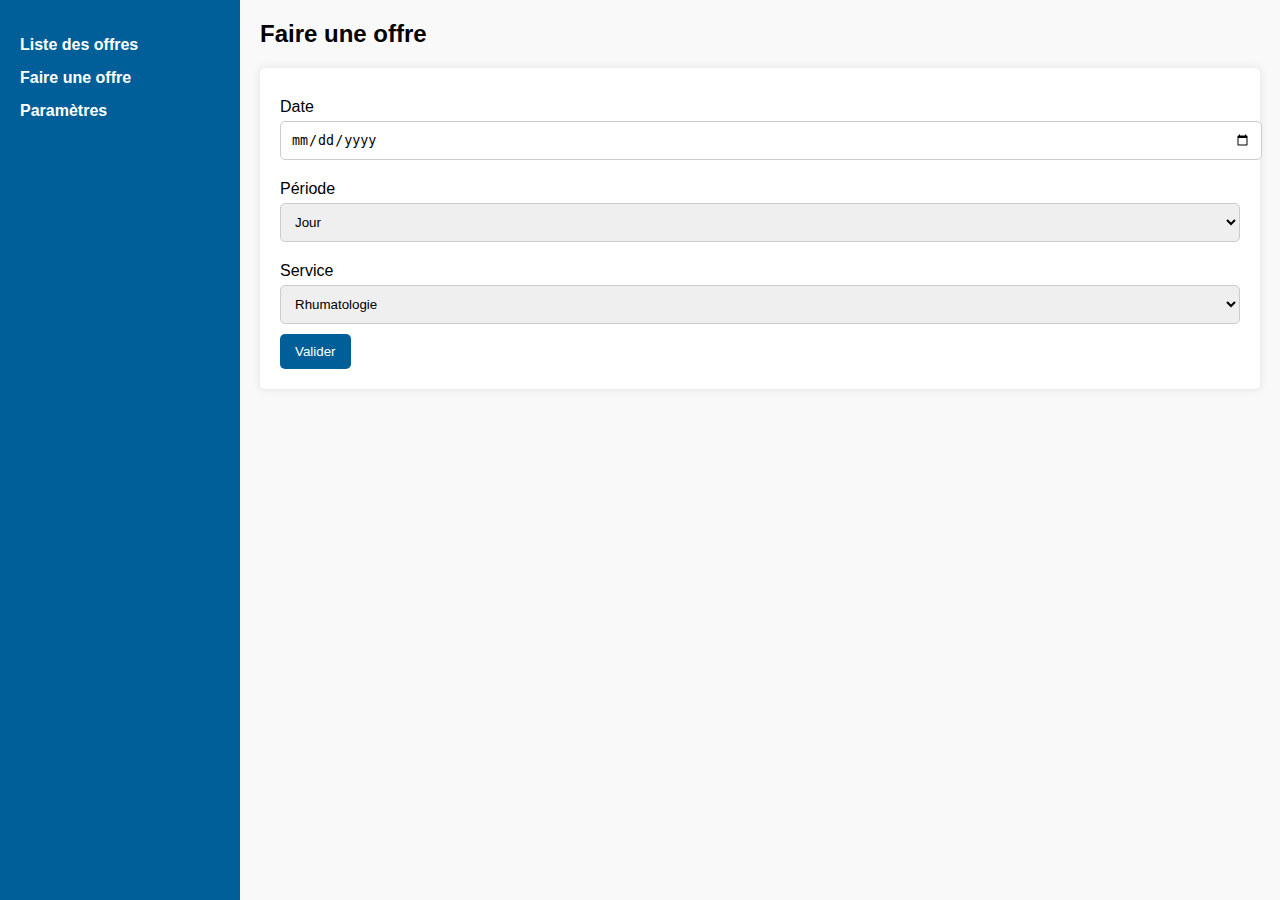
<file: App-web/faire_offre.html>
<!DOCTYPE html>
<html lang="fr">
<head>
    <meta charset="UTF-8">
    <meta name="viewport" content="width=device-width, initial-scale=1.0">
    <title>Faire une offre</title>
    <link rel="stylesheet" href="styles.css">
</head>
<body>
    <div class="sidebar">
        <ul>
            <li><a href="liste_offre.html">Liste des offres</a></li>
            <li><a href="faire_offre.html">Faire une offre</a></li>
            <li><a href="parametres.html">Paramètres</a></li>
        </ul>
    </div>

    <div class="main-content">
        <div class="form-container">
            <h2>Faire une offre</h2>

            <form id="offerForm">
                <label for="date">Date</label>
                <input type="date" id="date" name="date" required>

                <label for="periode">Période</label>
                <select id="periode" name="periode" required>
                    <option value="jour">Jour</option>
                    <option value="nuit">Nuit</option>
                </select>

                <label for="service">Service</label>
                <select id="service" name="service" required>
                    <option value="rhumatologie">Rhumatologie</option>
                    <option value="gastro-entero">Gastro-entero</option>
                </select>

                <button type="submit">Valider</button>
            </form>
        </div>
    </div>

    <script>
        // Définit la date minimale pour le champ date
        const today = new Date().toISOString().split('T')[0];
        document.getElementById('date').setAttribute('min', today);

        document.getElementById('offerForm').addEventListener('submit', function(e) {
            e.preventDefault();
            const date = document.getElementById('date').value;
            const periode = document.getElementById('periode').value;
            const service = document.getElementById('service').value;

            const newOffer = {
                date: date,
                periode: periode,
                service: service
            };

            let offers = JSON.parse(localStorage.getItem('offers')) || [];
            offers.push(newOffer);
            localStorage.setItem('offers', JSON.stringify(offers));
            window.location.href = 'liste_offre.html';
        });
    </script>
</body>
</html>
</file>
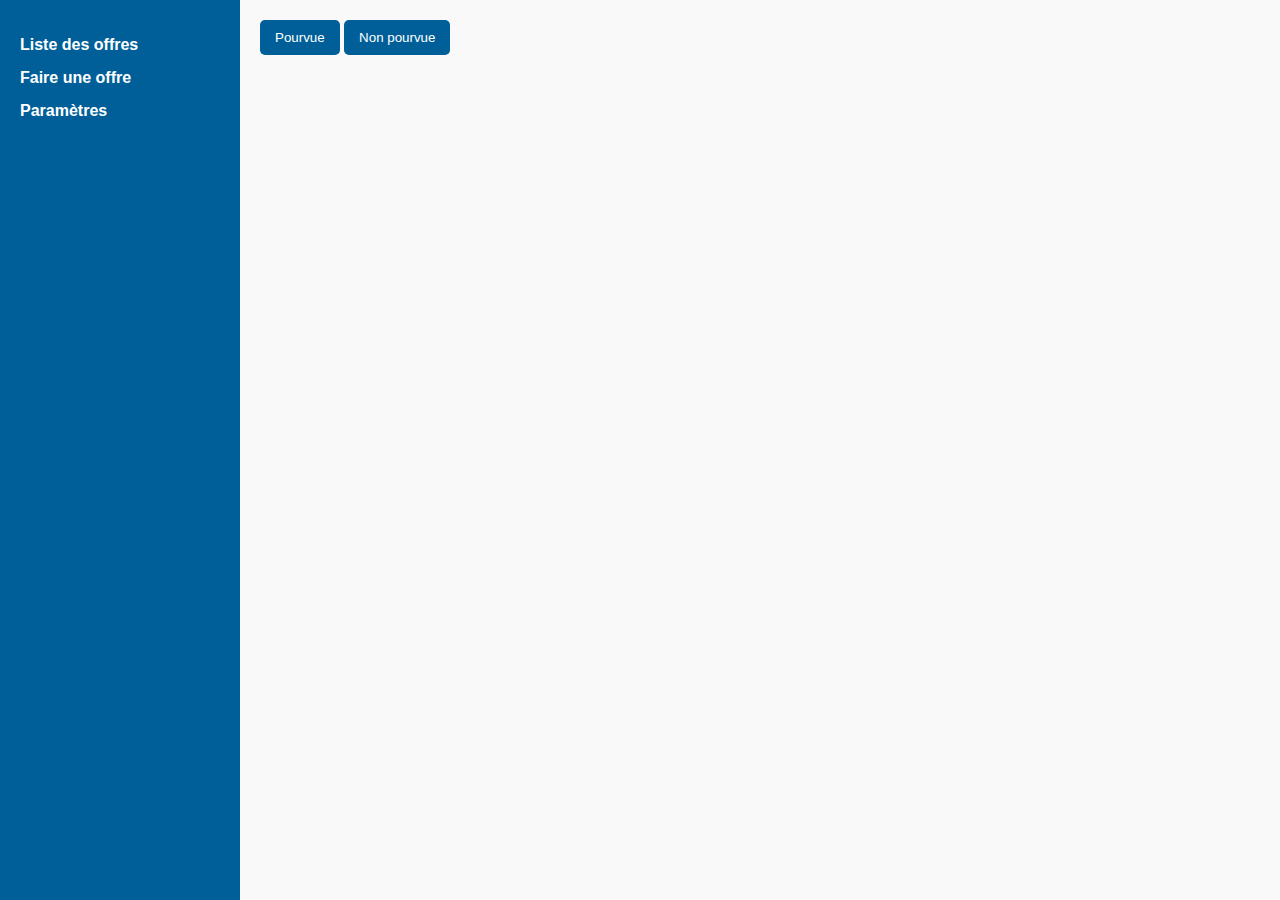
<file: App-web/liste_offre.html>
<!DOCTYPE html>
<html lang="fr">
<head>
    <meta charset="UTF-8">
    <meta name="viewport" content="width=device-width, initial-scale=1.0">
    <title>Liste des offres</title>
    <link rel="stylesheet" href="styles.css">
</head>
<body>
    <div class="sidebar">
        <ul>
            <li><a href="liste_offre.html">Liste des offres</a></li>
            <li><a href="faire_offre.html">Faire une offre</a></li>
            <li><a href="parametres.html">Paramètres</a></li>
        </ul>
    </div>

    <div class="main-content">
        <div class="status-toggle">
            <button class="active">Pourvue</button>
            <button>Non pourvue</button>
        </div>

        <div class="offers" id="offerList">
        </div>
    </div>

    <script>
        const offers = JSON.parse(localStorage.getItem('offers')) || [];

        const offerList = document.getElementById('offerList');

        offers.forEach(function(offer) {
            const offerDiv = document.createElement('div');
            offerDiv.classList.add('offer');
            offerDiv.innerHTML = `<p><strong>Date :</strong> ${offer.date} | <strong>Période :</strong> ${offer.periode} | <strong>Service :</strong> ${offer.service}</p>`;
            offerList.appendChild(offerDiv);
        });
    </script>
</body>
</html>
</file>
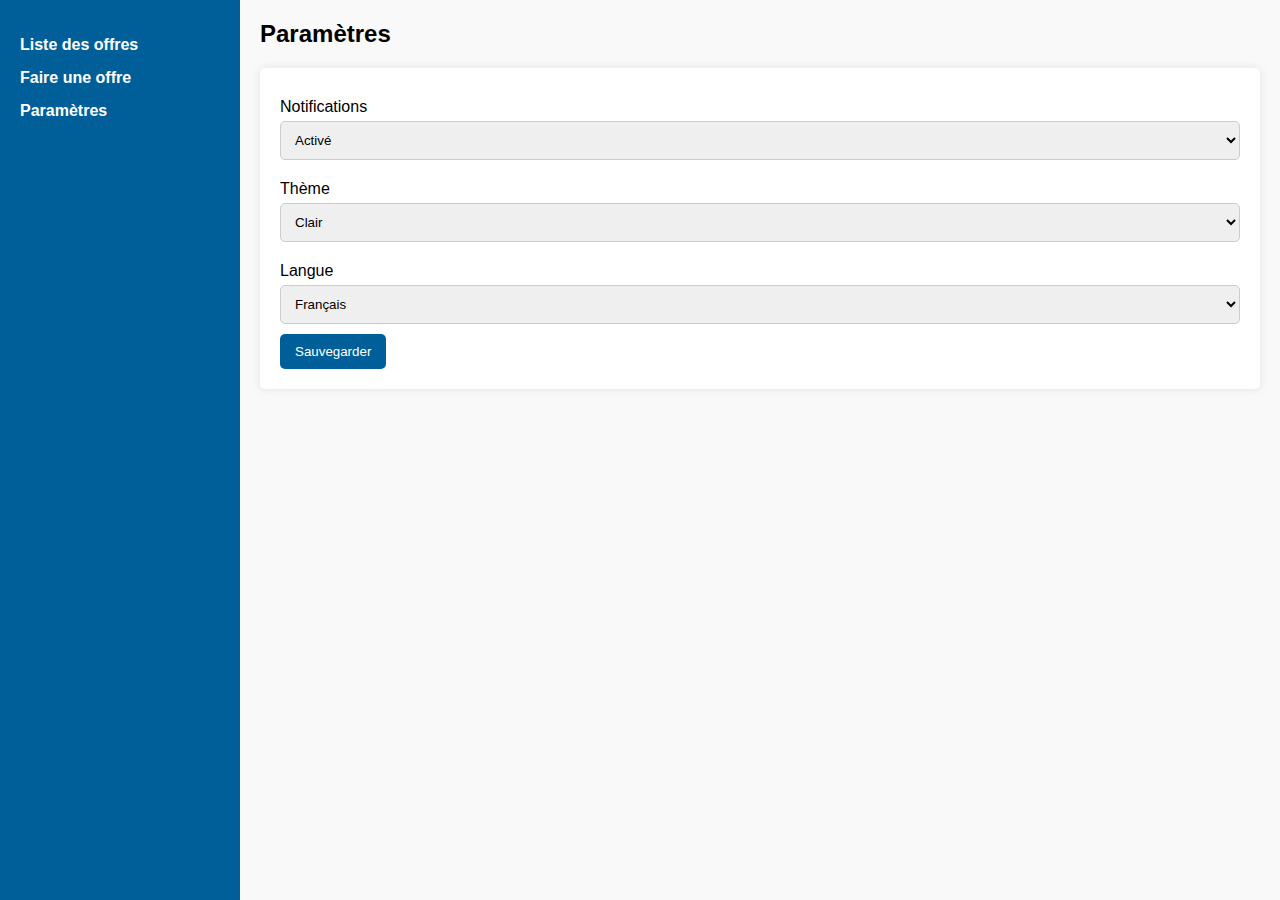
<file: App-web/parametres.html>
<!DOCTYPE html>
<html lang="fr">
<head>
    <meta charset="UTF-8">
    <meta name="viewport" content="width=device-width, initial-scale=1.0">
    <title>Paramètres</title>
    <link rel="stylesheet" href="styles.css">
</head>
<body>
    <div class="sidebar">
        <ul>
            <li><a href="liste_offres.html">Liste des offres</a></li>
            <li><a href="faire_offre.html">Faire une offre</a></li>
            <li><a href="parametres.html">Paramètres</a></li>
        </ul>
    </div>

    <div class="main-content">
        <div class="settings-container">
            <h2>Paramètres</h2>

            <form action="#" method="post">
                <label for="notification">Notifications</label>
                <select id="notification" name="notification">
                    <option value="enabled">Activé</option>
                    <option value="disabled">Désactivé</option>
                </select>

                <label for="theme">Thème</label>
                <select id="theme" name="theme">
                    <option value="light">Clair</option>
                    <option value="dark">Sombre</option>
                </select>

                <label for="language">Langue</label>
                <select id="language" name="language">
                    <option value="francais">Français</option>
                    <option value="anglais">Anglais</option>
                </select>

                <button type="submit">Sauvegarder</button>
            </form>
        </div>
    </div>
</body>
</html>
</file>
<file: App-web/styles.css>
body {
    font-family: Arial, sans-serif;
    margin: 0;
    display: flex;
    height: 100vh;
}

.sidebar {
    width: 200px;
    background-color: #005f99; /* couleur de fond de la sidebar */
    padding: 20px;
    box-shadow: 2px 0 5px rgba(0, 0, 0, 0.2);
}

.sidebar ul {
    list-style: none;
    padding: 0;
}

.sidebar li {
    margin: 15px 0;
}

.sidebar a {
    color: white; /* couleur du texte en blanc */
    text-decoration: none; /* supprime le soulignement */
    font-weight: bold;
}

.sidebar a:hover {
    color: #ffa500; /* couleur au survol */
}

.main-content {
    flex: 1;
    padding: 20px;
    background-color: #f9f9f9; /* couleur de fond du contenu principal */
}

h2 {
    margin-top: 0;
}

form {
    background: #ffffff; /* couleur de fond du formulaire */
    padding: 20px;
    border-radius: 5px;
    box-shadow: 0 0 10px rgba(0, 0, 0, 0.1);
}

label {
    display: block;
    margin: 10px 0 5px;
}

input, select {
    width: 100%;
    padding: 10px;
    margin-bottom: 10px;
    border: 1px solid #ccc;
    border-radius: 5px;
}

button {
    background-color: #005f99; /* couleur du bouton */
    color: white; /* couleur du texte du bouton */
    padding: 10px 15px;
    border: none;
    border-radius: 5px;
    cursor: pointer;
}

button:hover {
    background-color: #004080; /* couleur au survol du bouton */
}

.offer {
    background: #e6f7ff; /* couleur de fond pour les offres */
    margin: 10px 0;
    padding: 10px;
    border-radius: 5px;
}
</file>
